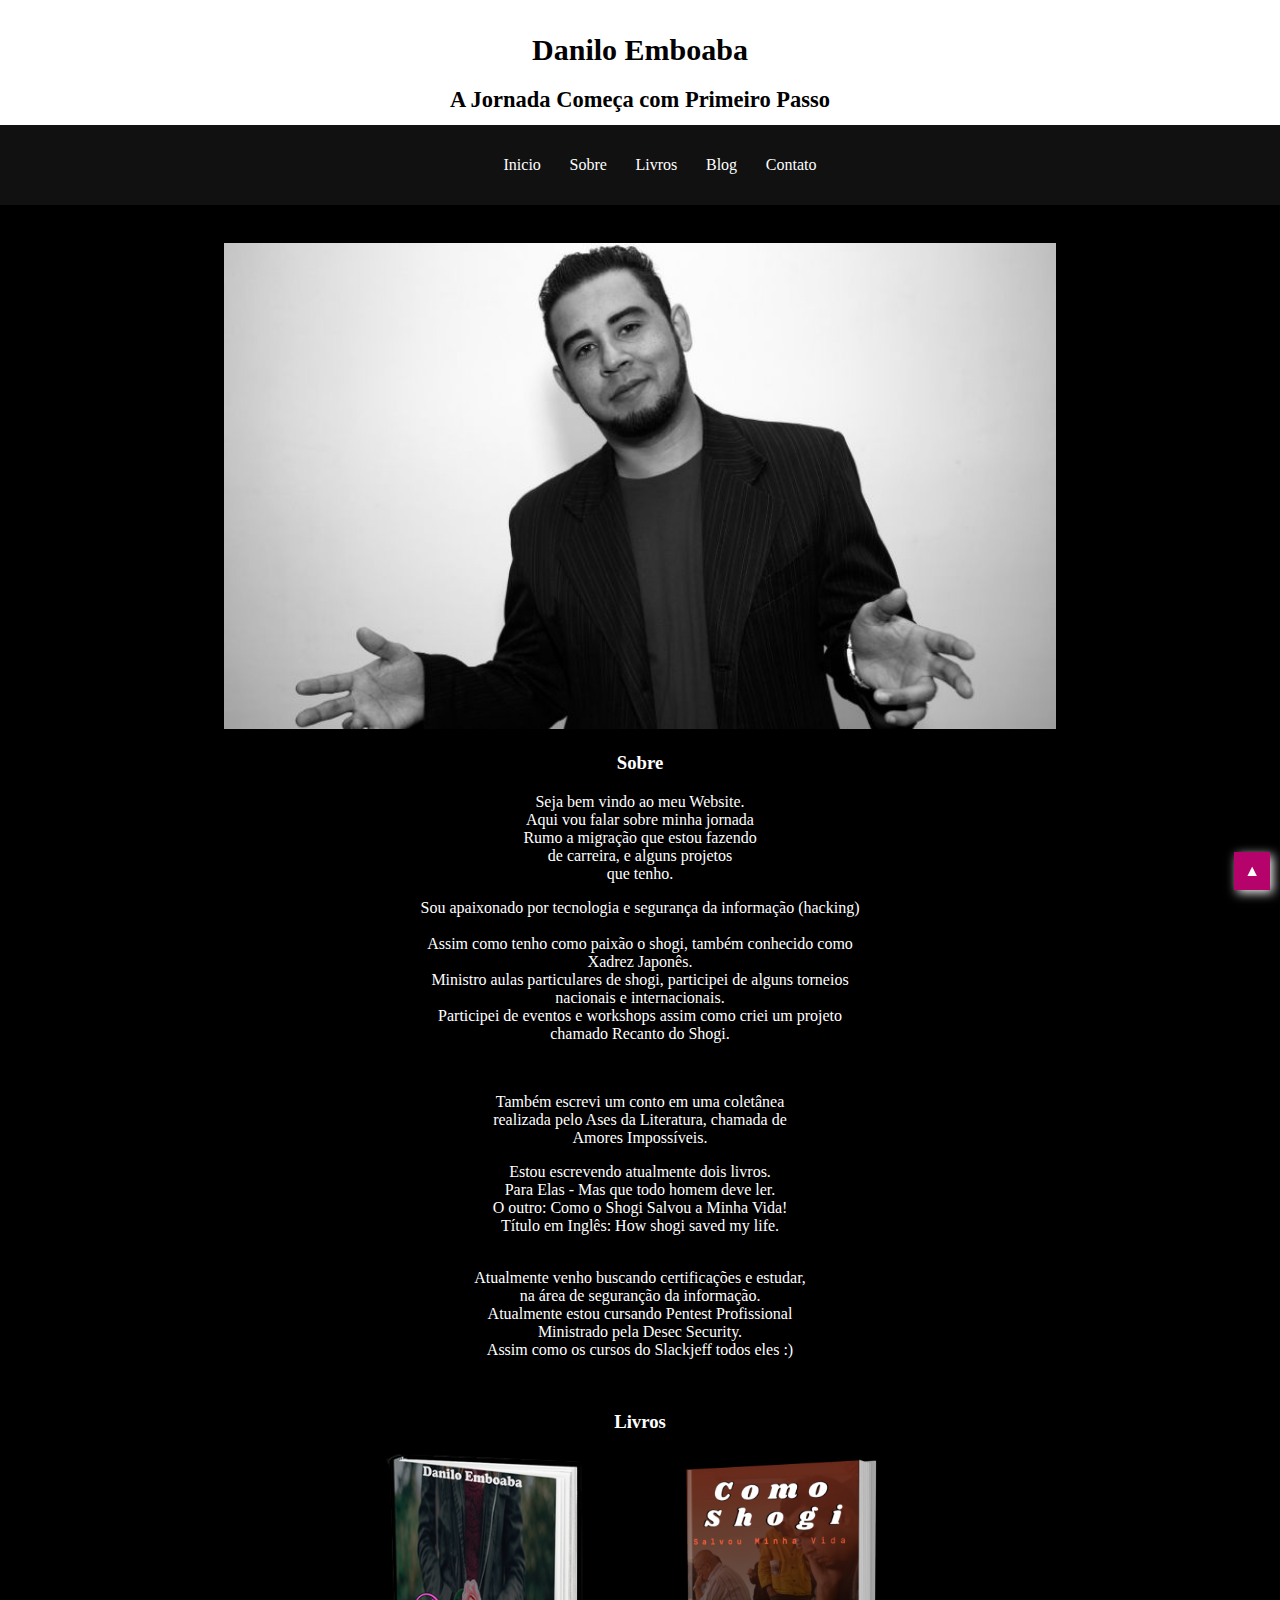
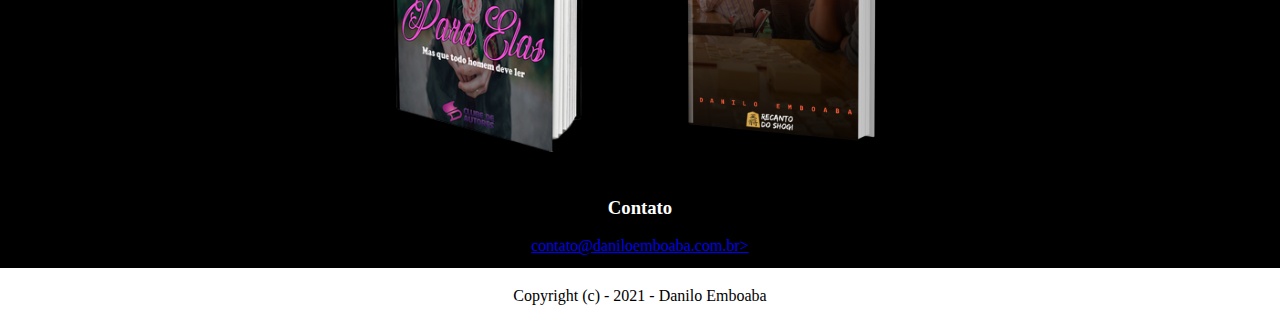
<file: index.html>
<!DOCTYPE html>
<html lang="pt-br" >
<head>
	<meta name="viewport" content="width=device-width, initial-scale=1.0"/>
	<meta charset="UTF-8"/>	
	<title>Danilo Emboaba</title>
	<link rel="stylesheet" type="text/css" href="css/estilo.css">
	<link href="icone.png" rel=icon" type="Img/png">
</head>
<body>
<div class="titulo">
	<!-- Titulo do Site -->
	<hgroup>
		<h1>Danilo Emboaba</h1>
		<h2>A Jornada Começa com Primeiro Passo</h2>
	</hgroup>
</div>

<!-- Menu Principal -->
<nav>
	<ul>
	<li><a href="#index.html"> Inicio</a></li>
	<li><a href="#sobre"> Sobre</a></li>
	<li><a href="#livros"> Livros</a></li>
	<li><a href="blog.html"> Blog</a></li>
	<li><a href="#contato"> Contato</a></li>
<br>
	</ul>
</nav>

<div id="conteudo"> <!-- Bloco do Site -->

<img class="fotos" src="Img/danilo-emboaba.jpg" alt="Imagem de Danilo Emboaba" title="Imagem de Danilo Emboaba"/>


<h3 id="sobre">Sobre</h3>
<p>
Seja bem vindo ao meu Website.<br>
Aqui vou falar sobre minha jornada<br>
Rumo a migração que estou fazendo<br>
de carreira, e alguns projetos<br>
que tenho.
<p>
Sou apaixonado por tecnologia e segurança da informação (hacking)<br>
<br>
Assim como tenho como paixão o shogi, também conhecido como<br>
Xadrez Japonês.<br>
Ministro aulas particulares de shogi, participei de alguns torneios<br>nacionais e internacionais.<br>
Participei de eventos e workshops assim como criei um projeto<br>
chamado Recanto do Shogi.<br>
<p>
<br>
<p>
Também escrevi um conto em uma coletânea<br>
realizada pelo Ases da Literatura, chamada de<br>
Amores Impossíveis.
<br>
<p>
Estou escrevendo atualmente dois livros.
<br> Para Elas - Mas que todo homem deve ler.<br>
O outro: Como o Shogi Salvou a Minha Vida!<br>
Título em Inglês: How shogi saved my life.
<br><br>
<p>
<p>
Atualmente venho buscando certificações e estudar,<br>
na área de seguranção da informação.<br>
Atualmente estou cursando Pentest Profissional<br>
Ministrado pela Desec Security.<br>
Assim como os cursos do Slackjeff todos eles :)<br>
<p>
<br>
<aside>
</aside>
<a id="link-topo" href="#">&#9650</a>
<h3 id="livros">Livros</h3>

<div class="zoom">
<img class="livros" src="Img/ebook-para-elas.png" alt="Capa do Ebook - Para elas mas que todo homem deve ler" title="Para Elas - Mas que todo Homem deve Ler"/></div>
<div class="zoom2">
<img class="livros2" src="Img/como-shogi-salvou-minha-vida.png" alt=" Capa Ebook - Como shogi salvou minha vida" title="Como Shogi Salvou Minha Vida"/></div>
<br><br>

<h3 id="contato" >Contato</h3>
<a href="mailto:contato@daniloemboaba.com.br">contato@daniloemboaba.com.br></a>

</div>
<!-- Rodapé do Site -->
<footer>
Copyright (c) - 2021 - Danilo Emboaba
</footer>


</body>
</html>
</file>
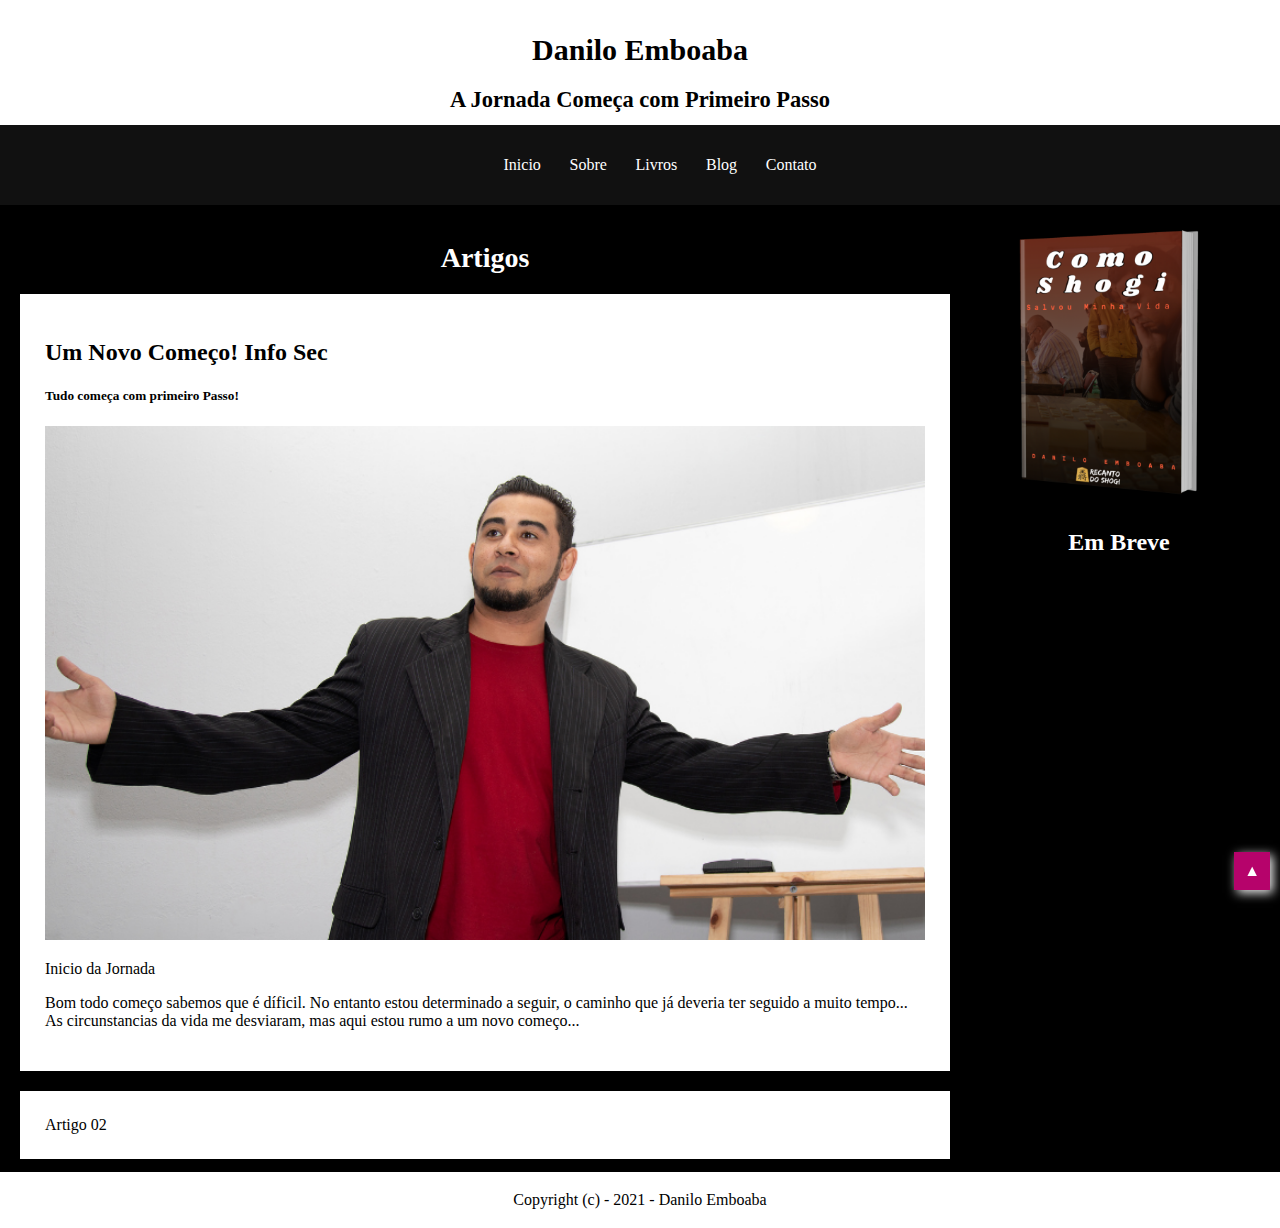
<file: blog.html>
<!DOCTYPE html>
<html lang="pt-br" >
<head>
	<meta name="viewport" content="width=device-width, initial-scale=1.0"/>
	<meta charset="UTF-8"/>	
	<title>Danilo Emboaba</title>
	<link rel="stylesheet" type="text/css" href="css/estilo.css">
	
</head>
<body>
<div class="titulo">
	<!-- Titulo do Site -->
	<hgroup>
		<h1>Danilo Emboaba</h1>
		<h2>A Jornada Começa com Primeiro Passo</h2>
	</hgroup>
</div>

<!-- Menu Principal -->
<nav>
	<ul>
	<li><a href="index.html"> Inicio</a></li>
	<li><a href="index.html#sobre"> Sobre</a></li>
	<li><a href="index.html#livros"> Livros</a></li>
	<li><a href="blog.html"> Blog</a></li>
	<li><a href="index.html#contato"> Contato</a></li>
<br>
	</ul>
</nav>
<br>
<a id="link-topo" href="#">&#9650</a>

<div class="row">
	<section>
	<h1 class="artigos">Artigos</h1>
	<article class="card">
		<h2>Um Novo Começo! Info Sec</h2>
		<h5>Tudo começa com primeiro Passo!</h5>
		<a><img src="Img/Um-Novo-Começo-info-sec.png"
	     	alt="Capa do Artigo um Novo Começo"
	     	widht="100%">
		<p>Inicio da Jornada</p>
		<p>Bom todo começo sabemos que é díficil.
	   	   No entanto estou determinado a seguir,
	   	   o caminho que já deveria ter seguido a 
	   	   muito tempo...<br> 
	   	   As circunstancias da vida me desviaram,
	   	   mas aqui estou rumo a um novo começo...
		</p>
	</article>
	<article class="card">
		Artigo 02
	</article>
	</section>
	<aside>
		<img src="Img/como-shogi-salvou-minha-vida.png">
		<h2>Em Breve</h2>
	</aside>
</div>
<footer>
Copyright (c) - 2021 - Danilo Emboaba
</footer>
</body>
</html>
</file>
<file: css/estilo.css>
@font-face{
	font-family: Roboto-Medium;
	src: url(fonts/Roboto-Medium.ttf)
}

body{ 
        background-color:black; color:white;
      	margin: 0;

}
	
#conteudo{
		  
	background-color: black;
	max-width: 65%;
        margin: auto;
	margin-top: 3%;
	text-align: center;
}
.row{
	padding: 0 20px;
	display:table;
}

section{
	float: left;
	width: 75%;
}

.titulo{
	font-size: 15px; 
	background-color: white;
	color: black; 
	text-align: center;
	padding: 1%;
}

img{
	width: 100%;
	margin-left: auto;
        margin-right: auto
	

}

.fotos{
	max-width: 100%;

}
		
.artigos{
	font-size: 28px;
	text-align: center;

}
	
aside{
	float: left;
	width: 25%;
	padding-left: 28px;
	box-sizing: border-box;
	background-color: ;
	color: White;
	text-align: center;
}
.card{
	background-color: white;
	padding: 25px;
	margin-top:20px;
	color: black;
}

.livros{
	width: 300px;	
	heigth: 300px;
	display: inline-block;
}
.zoom{
	overflow:hidden;
	display: inline-block;
}
.zoom img{
	max-width: 100%;
	-moz-transition: all 0.3s;
	-webkit-transition: all 0.3;
	transition: all 0.3s;
	
}
.zoom:hover img{
	-moz-transform: scale(1.1);
	-webkit-transform: scale(1.1);
	transform: scale(1.1);
}


.livros2{
	width: 300px;
	heigth: 300px;
	
}
.zoom2{
	overflow: hidden;
	display: inline-block;
}
.zoom2 img {
	max-width: 100%;
	-moz-transition: all 0.3s;
	-webkit-transition: all 0.3s;
	transition: all 0.3s;	
	
}
.zoom2:hover img{
	-moz-transform: scale(1.1);
	-webkit-transform: scale(1.1);
	transform: scale(1.1);

}

nav{
	background-color: #111111;
	padding: 0.2%;
	margin-top: -1.5%;
	text-align: center;
}

nav ul li{
	display:inline-block;
	margin: 1%;
		
}
			
nav ul li a{color: white; text-decoration: none }
nav ul a:hover{color: white; font-size: 18px; text-shadow: 1px 1px 10px red;}

#link-topo{
	text-decoration: none;
	color: white;
	background-color: rgb(182, 3, 107);
	padding: 10px;
	position: fixed;
	right: 10px;
	bottom: 10px;
	box-shadow: 3px 3px 10px #f1f1f1;

}
footer{
	background-color: white; 
	color: black;
	text-align: center;
	padding: 1.5%;
	margin-top: 1%;
}
</file>
